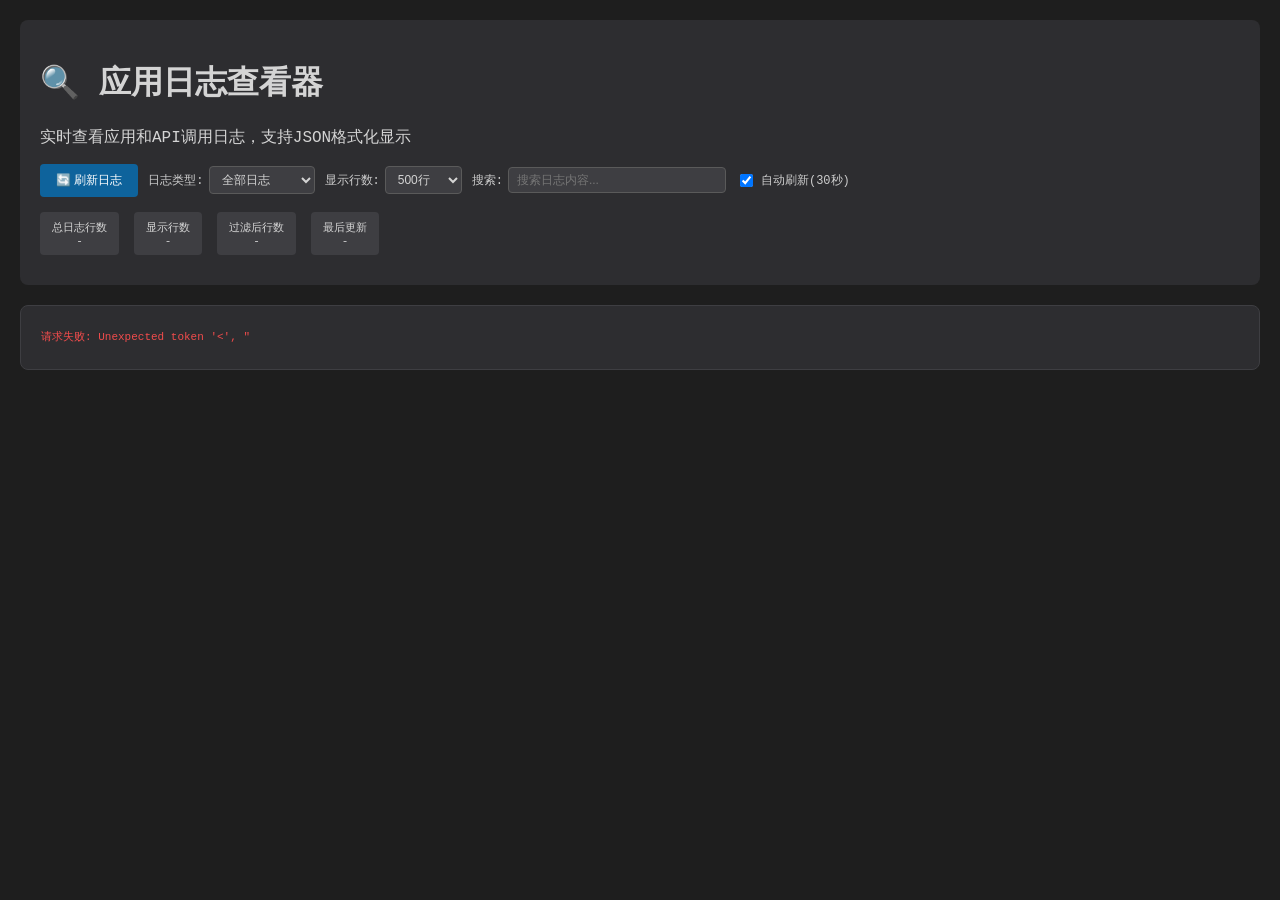
<file: templates/logs.html>
<!DOCTYPE html>
<html lang="zh-CN">
<head>
    <meta charset="UTF-8">
    <meta name="viewport" content="width=device-width, initial-scale=1.0">
    <title>日志查看器</title>
    <style>
        body {
            font-family: 'Courier New', monospace;
            margin: 20px;
            background-color: #1e1e1e;
            color: #d4d4d4;
        }
        .container {
            max-width: 1400px;
            margin: 0 auto;
        }
        .header {
            background-color: #2d2d30;
            padding: 20px;
            border-radius: 8px;
            margin-bottom: 20px;
        }
        .controls {
            display: flex;
            gap: 10px;
            margin-bottom: 15px;
            flex-wrap: wrap;
            align-items: center;
        }
        .control-group {
            display: flex;
            align-items: center;
            gap: 5px;
        }
        .control-group label {
            font-size: 12px;
            color: #cccccc;
        }
        select, input {
            background-color: #3e3e42;
            color: #d4d4d4;
            border: 1px solid #5a5a5a;
            padding: 5px 8px;
            border-radius: 4px;
            font-size: 12px;
        }
        .log-container {
            background-color: #2d2d30;
            border-radius: 8px;
            padding: 20px;
            max-height: 700px;
            overflow-y: auto;
            border: 1px solid #3e3e42;
        }
        .log-line {
            margin: 2px 0;
            padding: 2px 0;
            font-size: 11px;
            line-height: 1.4;
            word-wrap: break-word;
        }
        .log-line.json-start {
            background-color: #2a4a2a;
            padding: 5px;
            border-left: 3px solid #4fc1ff;
            margin: 5px 0;
            font-weight: bold;
        }
        .log-line.json-content {
            background-color: #2a2a3a;
            padding: 2px 10px;
            margin-left: 10px;
            border-left: 1px solid #4fc1ff;
            font-family: 'Monaco', 'Menlo', monospace;
            white-space: pre-wrap;
        }
        .log-line.json-end {
            background-color: #2a4a2a;
            padding: 5px;
            border-left: 3px solid #4fc1ff;
            margin: 5px 0;
            font-weight: bold;
        }
        .log-info { color: #4fc1ff; }
        .log-warning { color: #ffcc02; }
        .log-error { color: #f14c4c; }
        .log-debug { color: #b5cea8; }
        .log-api { color: #ff9500; }
        .refresh-btn {
            background-color: #0e639c;
            color: white;
            border: none;
            padding: 8px 16px;
            border-radius: 4px;
            cursor: pointer;
            font-size: 12px;
        }
        .refresh-btn:hover {
            background-color: #1177bb;
        }
        .stats {
            display: flex;
            gap: 15px;
            margin-bottom: 10px;
            flex-wrap: wrap;
        }
        .stat-item {
            background-color: #3e3e42;
            padding: 8px 12px;
            border-radius: 4px;
            text-align: center;
            font-size: 11px;
        }
        .search-box {
            background-color: #3e3e42;
            color: #d4d4d4;
            border: 1px solid #5a5a5a;
            padding: 5px 8px;
            border-radius: 4px;
            font-size: 12px;
            width: 200px;
        }
        .highlight {
            background-color: #ffff00;
            color: #000000;
        }
    </style>
</head>
<body>
    <div class="container">
        <div class="header">
            <h1>🔍 应用日志查看器</h1>
            <p>实时查看应用和API调用日志，支持JSON格式化显示</p>
            
            <div class="controls">
                <button class="refresh-btn" onclick="loadLogs()">🔄 刷新日志</button>
                
                <div class="control-group">
                    <label>日志类型:</label>
                    <select id="logType">
                        <option value="all">全部日志</option>
                        <option value="api">API调用日志</option>
                        <option value="app">应用日志</option>
                    </select>
                </div>
                
                <div class="control-group">
                    <label>显示行数:</label>
                    <select id="linesCount">
                        <option value="200">200行</option>
                        <option value="500" selected>500行</option>
                        <option value="1000">1000行</option>
                        <option value="2000">2000行</option>
                    </select>
                </div>
                
                <div class="control-group">
                    <label>搜索:</label>
                    <input type="text" id="searchBox" class="search-box" placeholder="搜索日志内容..." onkeyup="filterLogs()">
                </div>
                
                <div class="control-group">
                    <input type="checkbox" id="autoRefresh" checked>
                    <label>自动刷新(30秒)</label>
                </div>
            </div>
            
            <div class="stats">
                <div class="stat-item">
                    <div>总日志行数</div>
                    <div id="totalLines">-</div>
                </div>
                <div class="stat-item">
                    <div>显示行数</div>
                    <div id="displayLines">-</div>
                </div>
                <div class="stat-item">
                    <div>过滤后行数</div>
                    <div id="filteredLines">-</div>
                </div>
                <div class="stat-item">
                    <div>最后更新</div>
                    <div id="lastUpdate">-</div>
                </div>
            </div>
        </div>
        
        <div class="log-container" id="logContainer">
            <div class="log-line">正在加载日志...</div>
        </div>
    </div>

    <script>
        let allLogs = [];
        let autoRefreshInterval;
        
        function loadLogs() {
            const logType = document.getElementById('logType').value;
            const linesCount = document.getElementById('linesCount').value;
            
            fetch(`/logs?type=${logType}&lines=${linesCount}`)
                .then(response => response.json())
                .then(data => {
                    const container = document.getElementById('logContainer');
                    const totalLinesEl = document.getElementById('totalLines');
                    const displayLinesEl = document.getElementById('displayLines');
                    const lastUpdateEl = document.getElementById('lastUpdate');
                    
                    if (data.success) {
                        allLogs = data.logs;
                        displayLogs(allLogs);
                        
                        // 更新统计信息
                        totalLinesEl.textContent = data.total_lines;
                        displayLinesEl.textContent = data.logs.length;
                        lastUpdateEl.textContent = new Date().toLocaleTimeString();
                    } else {
                        container.innerHTML = `<div class="log-line log-error">加载日志失败: ${data.error}</div>`;
                    }
                })
                .catch(error => {
                    const container = document.getElementById('logContainer');
                    container.innerHTML = `<div class="log-line log-error">请求失败: ${error.message}</div>`;
                });
        }
        
        function displayLogs(logs) {
            const container = document.getElementById('logContainer');
            container.innerHTML = '';
            
            logs.forEach(line => {
                const div = document.createElement('div');
                div.className = 'log-line';
                
                // 检查是否是JSON相关的日志行
                if (line.includes('=== 完整请求参数JSON ===') || line.includes('=== 完整响应JSON ===')) {
                    div.className += ' json-start';
                } else if (line.includes('=== 完整请求参数JSON结束 ===') || line.includes('=== 完整响应JSON结束 ===')) {
                    div.className += ' json-end';
                } else if (isJSONContent(line)) {
                    div.className += ' json-content';
                    // 尝试格式化JSON
                    const formattedJSON = formatJSONInLine(line);
                    div.innerHTML = formattedJSON;
                    container.appendChild(div);
                    return;
                }
                
                // 根据日志级别设置颜色
                if (line.includes(' - INFO - ')) {
                    div.className += ' log-info';
                } else if (line.includes(' - WARNING - ')) {
                    div.className += ' log-warning';
                } else if (line.includes(' - ERROR - ')) {
                    div.className += ' log-error';
                } else if (line.includes(' - DEBUG - ')) {
                    div.className += ' log-debug';
                } else if (line.includes('api_calls')) {
                    div.className += ' log-api';
                }
                
                div.textContent = line.trim();
                container.appendChild(div);
            });
            
            // 滚动到底部
            container.scrollTop = container.scrollHeight;
        }
        
        function isJSONContent(line) {
            // 检查是否是JSON内容行（包含JSON结构）
            const trimmed = line.trim();
            return (trimmed.includes('{') || trimmed.includes('}') || trimmed.includes('[') || trimmed.includes(']')) &&
                   (trimmed.includes('"') || trimmed.includes(':')) &&
                   !line.includes('=== ');
        }
        
        function formatJSONInLine(line) {
            try {
                // 提取日志行中的JSON部分
                const match = line.match(/\{.*\}|\[.*\]/);
                if (match) {
                    const jsonStr = match[0];
                    const parsed = JSON.parse(jsonStr);
                    const formatted = JSON.stringify(parsed, null, 2);
                    
                    // 替换原始JSON为格式化版本
                    const prefix = line.substring(0, line.indexOf(jsonStr));
                    return prefix + '<span style="color: #ce9178;">' + escapeHtml(formatted) + '</span>';
                }
            } catch (e) {
                // 如果不是有效JSON，返回原始内容
            }
            return escapeHtml(line);
        }
        
        function escapeHtml(text) {
            const div = document.createElement('div');
            div.textContent = text;
            return div.innerHTML;
        }
        
        function filterLogs() {
            const searchTerm = document.getElementById('searchBox').value.toLowerCase();
            const filteredLinesEl = document.getElementById('filteredLines');
            
            if (!searchTerm) {
                displayLogs(allLogs);
                filteredLinesEl.textContent = allLogs.length;
                return;
            }
            
            const filtered = allLogs.filter(line => 
                line.toLowerCase().includes(searchTerm)
            );
            
            displayLogs(filtered);
            filteredLinesEl.textContent = filtered.length;
            
            // 高亮搜索词
            highlightSearchTerm(searchTerm);
        }
        
        function highlightSearchTerm(term) {
            const container = document.getElementById('logContainer');
            const lines = container.querySelectorAll('.log-line');
            
            lines.forEach(line => {
                const text = line.textContent;
                if (text.toLowerCase().includes(term)) {
                    const regex = new RegExp(`(${term})`, 'gi');
                    line.innerHTML = text.replace(regex, '<span class="highlight">$1</span>');
                }
            });
        }
        
        function setupAutoRefresh() {
            const autoRefreshCheckbox = document.getElementById('autoRefresh');
            
            if (autoRefreshCheckbox.checked) {
                autoRefreshInterval = setInterval(loadLogs, 30000);
            } else {
                if (autoRefreshInterval) {
                    clearInterval(autoRefreshInterval);
                }
            }
        }
        
        // 页面加载时自动加载日志
        window.onload = function() {
            loadLogs();
            setupAutoRefresh();
            
            // 监听控件变化
            document.getElementById('logType').addEventListener('change', loadLogs);
            document.getElementById('linesCount').addEventListener('change', loadLogs);
            document.getElementById('autoRefresh').addEventListener('change', setupAutoRefresh);
        };
    </script>
</body>
</html>
</file>
